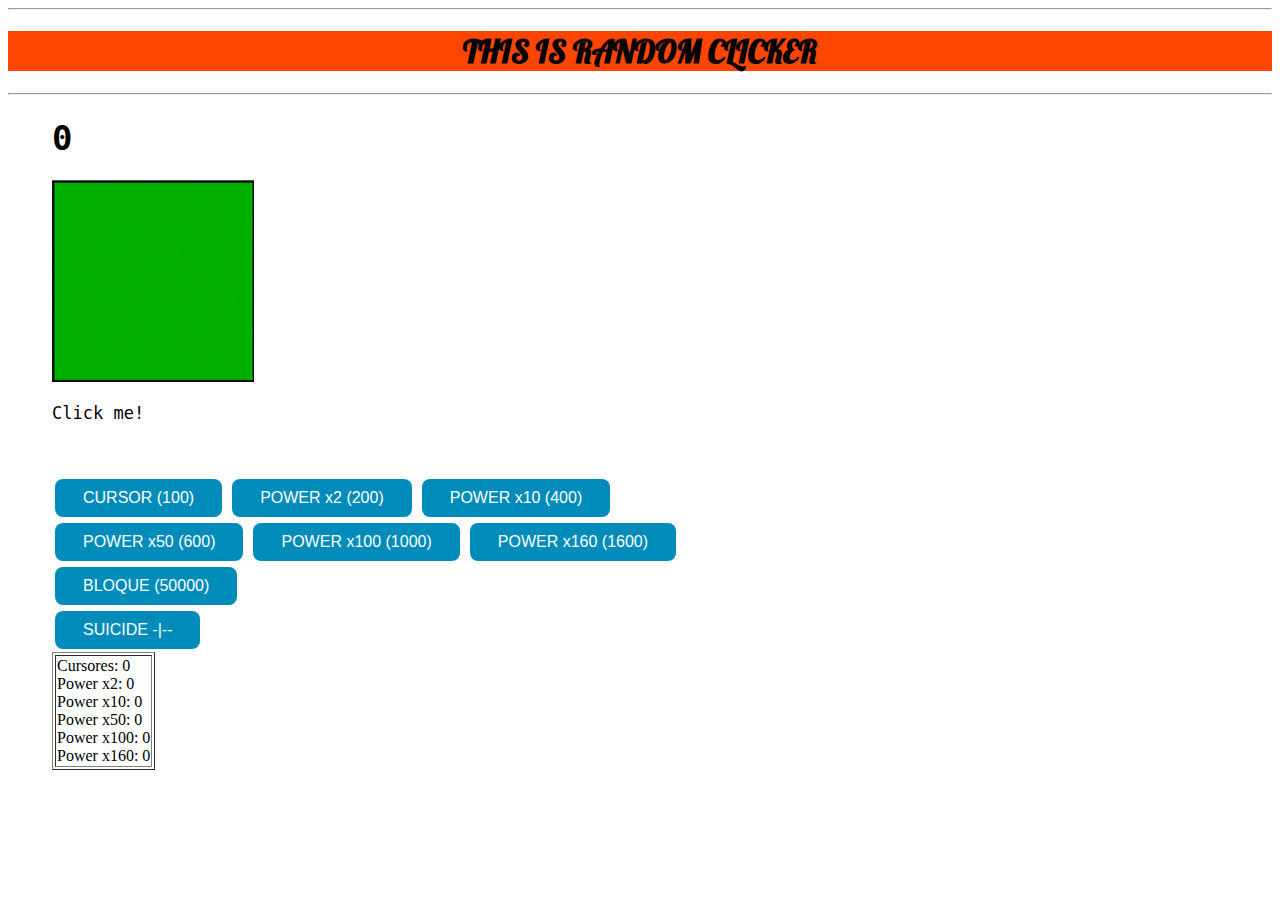
<file: randomClicker.html>
<!DOCTYPE html>
<html>
    <head>
        <link href="https://fonts.googleapis.com/css?family=Lobster" rel="stylesheet" type="text/css">
        <link rel="stylesheet" type="text/css" href="clicker.css">
        <meta charset="utf-8">
        <script src="other.js"></script>
        <script src="clicks.js"></script>
    </head>
    <body>
        <div class="header">
            <hr><h1 id="title">THIS  IS  RANDOM  CLICKER</h1><hr>
        </div>
        <div class="content">
            <div id="juegoClicker">

            <h1 class="fadeIn3s" id="contador">0</h1>
            <div class="image" ></div>
            <img id="square1" src="images/imagen.png" onclick="clicked();"/>
            <img id="square2" class="" src="images/imagen.png" onclick="clicked();"/>
                <p id="clickMe">Click me!</p>
            </div>
            <div class="cursors">
                <br><br>  
                <button onclick="comprar(0);">CURSOR (100)</button>
                <button onclick="comprar(1);">POWER x2 (200)</button>
                <button onclick="comprar(2);">POWER x10 (400)</button>
                <br>
                <button onclick="comprar(3);">POWER x50 (600)</button>
                <button onclick="comprar(4);">POWER x100 (1000)</button>
                <button onclick="comprar(5);">POWER x160 (1600)</button>
                <br><button id="newSq" onclick="comprar(6);">BLOQUE (50000)</button>
                <br><button onclick="suicide();">SUICIDE -|--</button>
            
                <table border="1">
                    <tr>
                        <td><div id="inventario"></div></td>
                    </tr>
                </table>
            </div>
        </div>
    </body>
</html>
</file>
<file: clicker.css>
.content{
    margin-left: 44px;
    margin-right: 44px;
}

#title{
    background-color:orangered;
    font-family: Lobster;
    text-align: center;
    text-shadow: 10px;
    display:block;
}


#juegoClicker{
    font-family: monospace;
    font-size: 17px;
}

#somb{
    border: solid, 1px;
    box-shadow: 0 10px 20px rgba(0,0,0,0.19), 0 6px 6px rgba(0,0,0,0.23);
}

form{
    padding: 20px;
}

#square1{
    animation: fadein 3s;
}
.fadeIn3s{
    animation: fadein 3s;
}
#square2{
    display: none;
}

/*BOTONES*/
button {
    background-color: #008CBA;
    border: none;
    color: white;
    padding: 10px 28px;
    text-align: center;
    text-decoration: none;
    display: inline-block;
    font-size: 16px;
    margin: 3px;
    border-radius: 8px;

    -webkit-transition-duration: 0.1s; /* Safari */
    transition-duration: 0.1s;
}

button:hover {
    background-color: #4CAF50; /* Green */
    color: white;
}

button:active { 
    background-color: lime; 
} 

button[disabled=disabled], button:disabled {
    background-color:grey;
    color: white;
}

/*TABLA*/



/*Aparición del segundo square*/
.square2{
    animation: fadein 2s;
}

/*ANIMACIONES*/
@keyframes fadein {
    from { opacity: 0; }
    to   { opacity: 1; }
}
</file>
